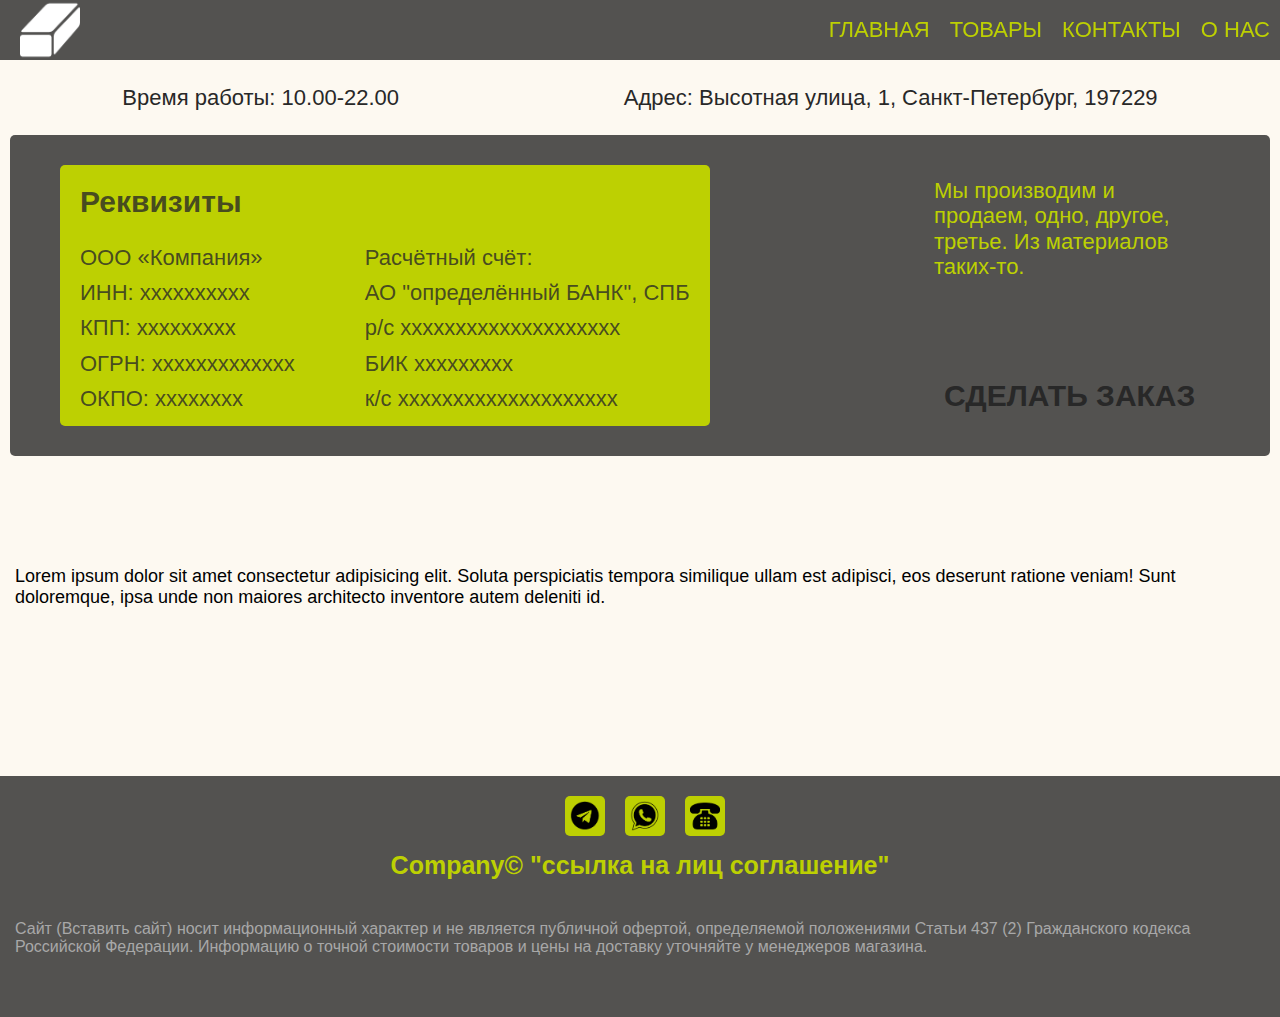
<file: about.html>
<!DOCTYPE html>
<html lang="en">

<head>
    <meta charset="UTF-8">
    <meta http-equiv="X-UA-Compatible" content="IE=edge">
    <meta name="viewport" content="width=device-width, initial-scale=1.0">
    <link rel="stylesheet" href="normalize/normalize.css">
    <link rel="stylesheet" href="css/style.css">
    <title>Название сайта</title>
</head>

<body id="bodylook" class="body">
    <div class="wrapper">
        <header id="header" class="header">
            <div class="header__body container">
                <a id="head__log" href="index.html" class="header__logo">
                    <img src="img/menu_icon.png" alt="">
                </a>
                <div id="he_bu" class="header__burger">
                    <span></span>
                </div>

                <nav id="he_me" class="header__menu">
                    <ul class="header__list">
                        <li><a href="index.html" class="header__link">
                                <div class="hover__header__link"></div>Главная
                            </a></li>
                        <li><a href="#" class="header__link">
                                <div class="hover__header__link"></div>Товары
                            </a></li>
                        <li><a href="contact.html" class="header__link">
                                <div class="hover__header__link"></div>Контакты
                            </a></li>
                        <li><a href="about.html" class="header__link">
                                <div class="hover__header__link"></div>О&nbsp;нас
                            </a></li>
                    </ul>
                    <div class="logo__messeger">
                        <div>
                            <a href="https://t.me/Jorj515"><img src="img/tg.png" alt="Фото"></a>
                            <a href="https://wa.me/+79213934428"><img src="img/wapp.png" alt="Фото"></a>
                            <a href="tel:+79213934428"><img src="img/ph.png" alt="Фото"></a>
                        </div>
                    </div>

                </nav>
                <div id="bo_bu" class="boot__mobile__menu header__burger"><span></span></div>
            </div>

        </header>
        <div id="con" class="content">
            <div class="container">
                <div class="header__boot">
                    <div>Время работы: 10.00-22.00</div>
                    <div>Адрес: Высотная улица, 1, Санкт-Петербург, 197229</div>
                </div>
                <main>

                    <div class="form__salle">
                        <div class="salle__page">
                            <div class="requisites">
                                <div class="requisites__title">Реквизиты</div>
                                <div class="requisites__list">
                                    <ul>
                                        <li>ООО «Компания»</li>
                                        <li>ИНН: хххххххххх</li>
                                        <li>КПП: ххххххххх</li>
                                        <li>ОГРН: ххххххххххххх</li>
                                        <li>ОКПО: хххххххх</li>
                                    </ul>
                                    <ul>
                                        <li>Расчётный счёт:</li>
                                        <li>АО "определённый БАНК", СПБ </li>
                                        <li>р/c хххххххххххххххххххх</li>
                                        <li>БИК ххххххххх</li>
                                        <li>к/c хххххххххххххххххххх</li>
                                    </ul>
                                </div>
                            </div>

                            <div class="salle__button_position">
                                <div>Мы производим и продаем, одно, другое, третье. Из материалов таких-то.</div>
                                <a href="#popup" class="salle__button">Сделать&nbspзаказ</a>
                            </div>
                        </div>
                    </div>

                    <div class="content__text shadow__all">

                        <p>Lorem ipsum dolor sit amet consectetur adipisicing elit. Soluta perspiciatis tempora
                            similique ullam est adipisci, eos deserunt ratione veniam! Sunt doloremque, ipsa unde
                            non
                            maiores architecto inventore autem deleniti id.</p>

                </main>
            </div>
        </div>
        <div class="footer">

            <div class="footer__topmess">
                <a href="https://t.me/Jorj515"><img class="tg__logo popup_logo" src="img/tg.png" alt="Фото"></a>
                <a href="https://wa.me/+79213934428"><img class="wp__logo popup_logo" src="img/wapp.png" alt="Фото"></a>
                <a href="tel:+79213934428"><img class="ph__logo popup_logo" src="img/ph.png" alt="Фото"></a>
            </div>
            <p class="company">Company© "ссылка на лиц соглашение"</p>
            <p class="info__website">Сайт (Вставить сайт) носит информационный характер и не является публичной офертой,
                определяемой
                положениями Статьи 437 (2) Гражданского кодекса Российской Федерации.
                Информацию о точной стоимости товаров и цены на доставку уточняйте у менеджеров магазина.</p>
        </div>

    </div>
    <div id="popup" class="popup">
        <a href="#header" class="popup__area"></a>



        <div class="form">
            <form action="#" id="form" class="form__body">

                <div class="popup__content">
                    <a href="#header" class="popup__close">X</a>
                    <div class="form__item">
                        <div class="test">
                            <a href="https://t.me/Jorj515"><img class="tg__logo popup_logo" src="img/tg.png"
                                    alt="Фото"></a>
                            <a href="https://wa.me/+79213934428"><img class="wp__logo popup_logo" src="img/wapp.png"
                                    alt="Фото"></a>
                            <a href="tel:+79213934428"><img class="ph__logo popup_logo" src="img/ph.png" alt="Фото"></a>
                        </div>

                    </div>


                    <div class="form__item">
                        <label for="formName" class="form__label">Имя*:</label>
                        <input id="formName" type="text" name="name" class="form__input _req">
                    </div>
                    <div class="form__item">
                        <label for="formEmail" class="form__label">E-mail*:</label>
                        <input id="formEmail" type="text" name="email" class="form__input _req _email">
                    </div>
                    <div class="form__item">
                        <label for="formMassage" class="form__label">Сообщение:</label>
                        <textarea name="massage" id="formMassage" class="form__input"></textarea>
                    </div>
                    <div class="form__item">
                        <div class="file">
                            <div class="file__item">

                                <input id="formImage" accept=".png, .docx, .pdf" type="file" multiple="multiple"
                                    name="image" class="file__input">
                                <div class="file__button">Прикрепить файл</div>
                            </div>
                            <div id="formPreview" class="file__preview"></div>
                        </div>
                    </div>
                    <div class="form__item">
                        <div class="checkbox">
                            <input id="formAgreement" checked type="checkbox" name="agreement"
                                class="checkbox__input _req">
                            <label for="formAgreement" class="checkbox__label"><span>Я даю согласие на
                                    обработку
                                    персоональных
                                    данных в сооветствии с <a href="#">Условиями</a>*</span></label>
                        </div>
                    </div>
                    <button type="submit" class="form__button">Отправить</button>
                </div>
            </form>

        </div>

    </div>




    <script src="js/script.js"></script>
</body>

</html>
</file>
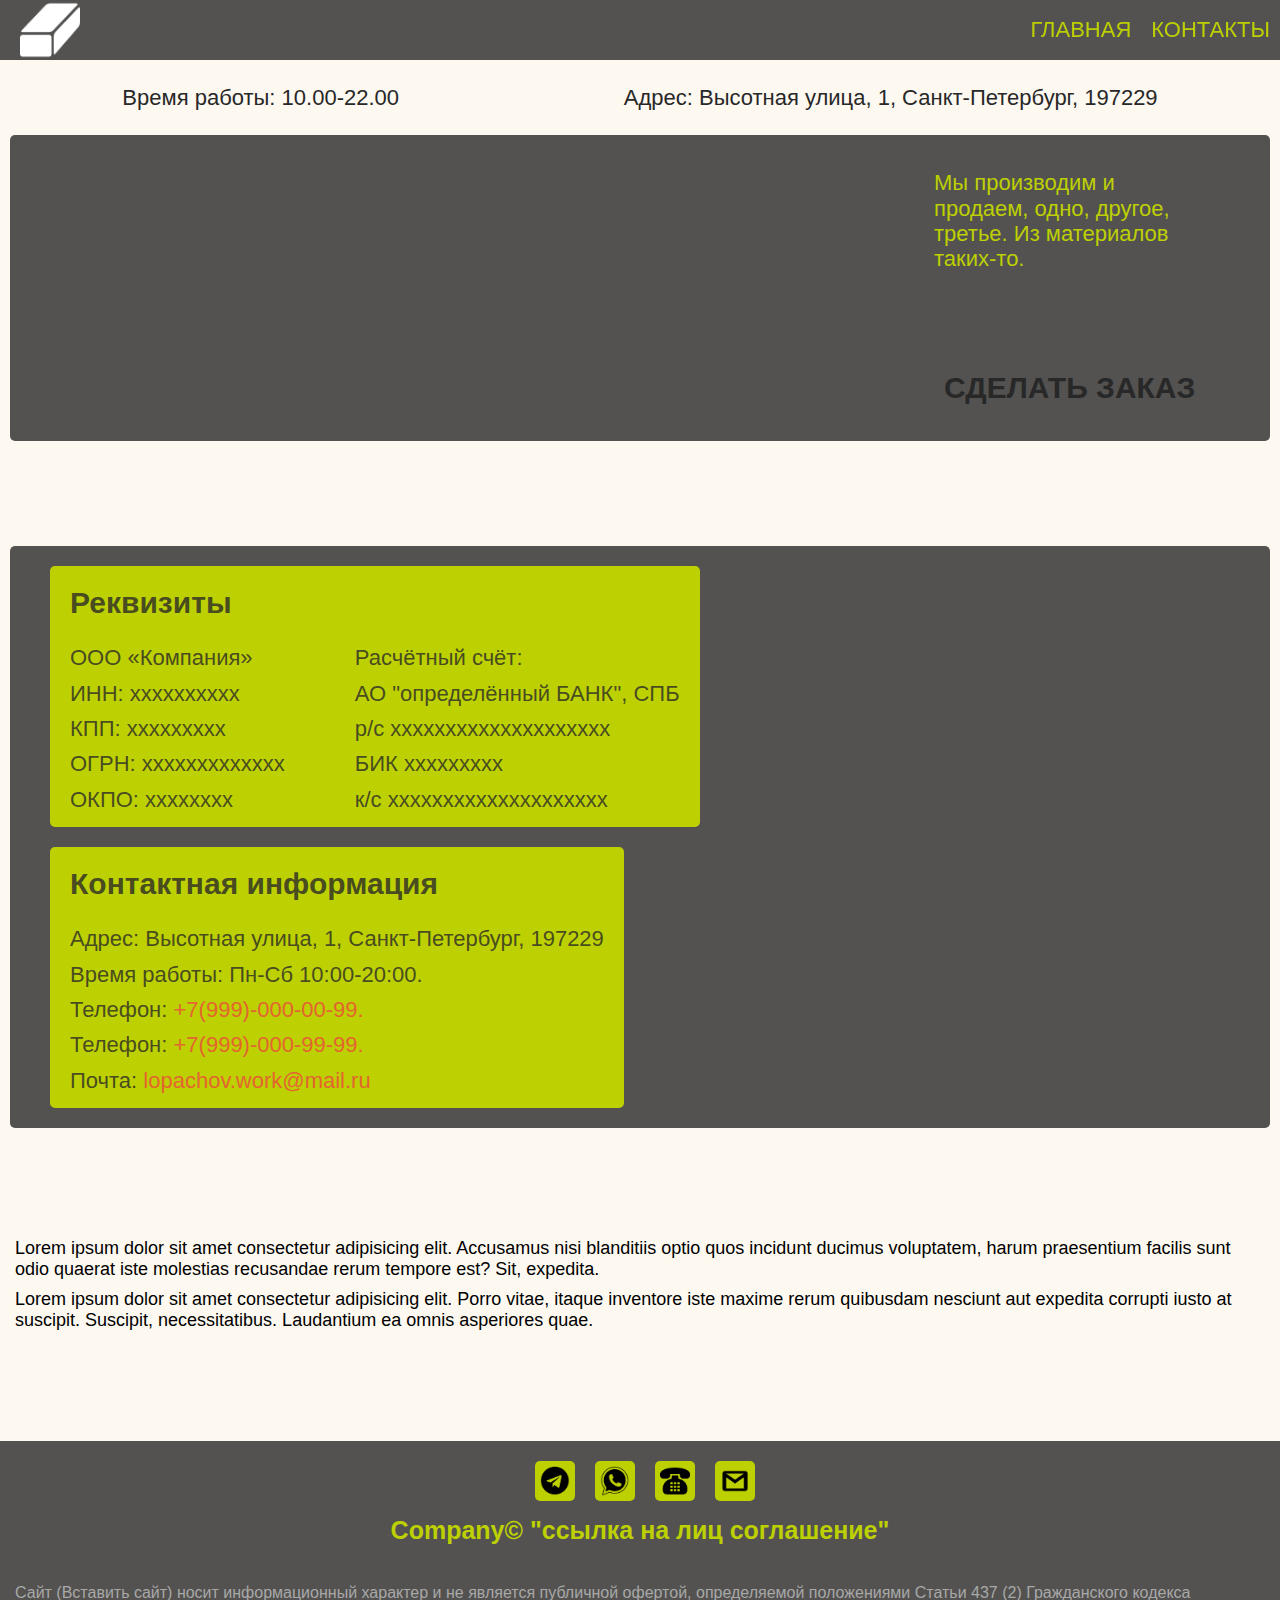
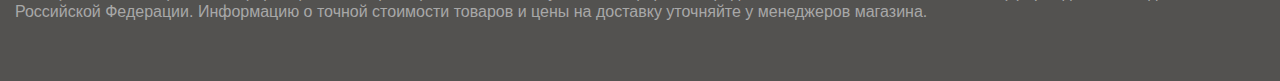
<file: contact.html>
<!DOCTYPE html>
<html lang="en">

<head>
    <meta charset="UTF-8">
    <meta http-equiv="X-UA-Compatible" content="IE=edge">
    <meta name="viewport" content="width=device-width, initial-scale=1.0">
    <link rel="stylesheet" href="normalize/normalize.css">
    <link rel="stylesheet" href="css/style.css">
    <title>Название сайта</title>
</head>

<body id="bodylook" class="body">
    <div class="wrapper">
        <header id="header" class="header">
            <div class="header__body container">
                <a id="head__log" href="index.html" class="header__logo">
                    <img src="img/menu_icon.png" alt="">
                </a>
                <div id="he_bu" class="header__burger">
                    <span></span>
                </div>

                <nav id="he_me" class="header__menu">
                    <ul class="header__list">
                        <li><a href="index.html" class="header__link">
                                <div class="hover__header__link"></div>Главная
                            </a></li>
                        <!-- <li><a href="#" class="header__link">
                                <div class="hover__header__link"></div>Товары
                            </a></li> -->
                        <li><a href="contact.html" class="header__link">
                                <div class="hover__header__link"></div>Контакты
                            </a></li>
                        <!-- <li><a href="about.html" class="header__link">
                                <div class="hover__header__link"></div>О&nbsp;нас
                            </a></li> -->
                    </ul>
                    <div class="logo__messeger">
                        <div>
                            <a href="https://t.me/Jorj515"><img src="img/tg.png" alt="Фото"></a>
                            <a href="https://wa.me/+79213934428"><img src="img/wapp.png" alt="Фото"></a>
                            <a href="tel:+79213934428"><img src="img/ph.png" alt="Фото"></a>
                        </div>
                    </div>

                </nav>
                <div id="bo_bu" class="boot__mobile__menu header__burger"><span></span></div>
            </div>

        </header>
        <div id="con" class="content">
            <div class="container">
                <div class="header__boot">
                    <div>Время работы: 10.00-22.00</div>
                    <div>Адрес: Высотная улица, 1, Санкт-Петербург, 197229</div>
                </div>
                <main>

                    <div class="form__salle">
                        <div class="salle__page">
                            <div class="yandex__salle__cont">
                                <div class="map__yandex">
                                    <script type="text/javascript" charset="utf-8" async
                                        src="https://api-maps.yandex.ru/services/constructor/1.0/js/?um=constructor%3A80317d65373c4c57ccac7b9b74f3bcb85a41486e5216fcda7eb01664b485587f&amp;width=100%25&amp;height=400&amp;lang=ru_RU&amp;scroll=true"></script>
                                </div>
                            </div>

                            <div class="salle__button_position">
                                <div>Мы производим и продаем, одно, другое, третье. Из материалов таких-то.</div>
                                <a href="#popup" class="salle__button">Сделать&nbspзаказ</a>
                            </div>
                        </div>
                    </div>

                    <div class="content__text">

                        <!-- <p></p> -->


                        <div class="content__req__cont">
                            <div class="requisites">
                                <div class="requisites__title">Реквизиты</div>
                                <div class="requisites__list">
                                    <ul>
                                        <li>ООО «Компания»</li>
                                        <li>ИНН: хххххххххх</li>
                                        <li>КПП: ххххххххх</li>
                                        <li>ОГРН: ххххххххххххх</li>
                                        <li>ОКПО: хххххххх</li>
                                    </ul>
                                    <ul>
                                        <li>Расчётный счёт:</li>
                                        <li>АО "определённый БАНК", СПБ </li>
                                        <li>р/c хххххххххххххххххххх</li>
                                        <li>БИК ххххххххх</li>
                                        <li>к/c хххххххххххххххххххх</li>
                                    </ul>
                                </div>
                            </div>
                            <div class="content__cont">
                                <div class="requisites__title">Контактная информация</div>
                                <ul>
                                    <li>Адрес: Высотная улица, 1, Санкт-Петербург, 197229</li>
                                    <li>Время работы: Пн-Сб 10:00-20:00.</li>
                                    <li>Телефон: <a href="tel:+79213934428">+7(999)-000-00-99.</a></li>
                                    <li>Телефон: <a href="tel:+79213934428">+7(999)-000-99-99.</a></li>
                                    <li>Почта: <a href="mailto:lopachov.work@mail.ru">lopachov.work@mail.ru</a></li>
                                </ul>
                            </div>
                        </div>
                    </div>
                    <div class="content__text">
                        <p>Lorem ipsum dolor sit amet consectetur adipisicing elit. Accusamus nisi blanditiis optio quos
                            incidunt ducimus voluptatem, harum praesentium facilis sunt odio quaerat iste molestias
                            recusandae rerum tempore est? Sit, expedita.</p>
                        <p>Lorem ipsum dolor sit amet consectetur adipisicing elit. Porro vitae, itaque inventore iste
                            maxime rerum quibusdam nesciunt aut expedita corrupti iusto at suscipit. Suscipit,
                            necessitatibus. Laudantium ea omnis asperiores quae.</p>
                    </div>

                </main>
            </div>
        </div>
        <div class="footer">

            <div class="footer__topmess">
                <a href="https://t.me/Jorj515"><img class="tg__logo popup_logo" src="img/tg.png" alt="Фото"></a>
                <a href="https://wa.me/+79213934428"><img class="wp__logo popup_logo" src="img/wapp.png" alt="Фото"></a>
                <a href="tel:+79213934428"><img class="ph__logo popup_logo" src="img/ph.png" alt="Фото"></a>
                <a href="mailto:lopachov.work@mail.ru"><img class="emaill__logo popup_logo" src="img/mail.png"
                        alt="Фото"></a>
            </div>
            <p class="company">Company© "ссылка на лиц соглашение"</p>
            <p class="info__website">Сайт (Вставить сайт) носит информационный характер и не является публичной офертой,
                определяемой
                положениями Статьи 437 (2) Гражданского кодекса Российской Федерации.
                Информацию о точной стоимости товаров и цены на доставку уточняйте у менеджеров магазина.</p>
        </div>

    </div>
    <div id="popup" class="popup">
        <a href="#header" class="popup__area"></a>
        <div class="form">
            <form action="#" id="form" class="form__body">

                <div class="popup__content">
                    <a href="#header" class="popup__close">X</a>
                    <div class="form__item">
                        <div class="test">
                            <a href="https://t.me/Jorj515"><img class="tg__logo popup_logo" src="img/tg.png"
                                    alt="Фото"></a>
                            <a href="https://wa.me/+79213934428"><img class="wp__logo popup_logo" src="img/wapp.png"
                                    alt="Фото"></a>
                            <a href="tel:+79213934428"><img class="ph__logo popup_logo" src="img/ph.png" alt="Фото"></a>
                        </div>

                    </div>


                    <div class="form__item">
                        <label for="formName" class="form__label">Имя*:</label>
                        <input id="formName" type="text" name="name" class="form__input _req">
                    </div>
                    <div class="form__item">
                        <label for="formEmail" class="form__label">E-mail*:</label>
                        <input id="formEmail" type="text" name="email" class="form__input _req _email">
                    </div>
                    <div class="form__item">
                        <label for="formMassage" class="form__label">Сообщение:</label>
                        <textarea name="massage" id="formMassage" class="form__input"></textarea>
                    </div>
                    <div class="form__item">
                        <div class="file">
                            <div class="file__item">

                                <input id="formImage" accept=".png, .docx, .pdf" type="file" multiple="multiple"
                                    name="image" class="file__input">
                                <div class="file__button">Прикрепить файл</div>
                            </div>
                            <div id="formPreview" class="file__preview"></div>
                        </div>
                    </div>
                    <div class="form__item">
                        <div class="checkbox">
                            <input id="formAgreement" checked type="checkbox" name="agreement"
                                class="checkbox__input _req">
                            <label for="formAgreement" class="checkbox__label"><span>Я даю согласие на
                                    обработку
                                    персоональных
                                    данных в сооветствии с <a href="#">Условиями</a>*</span></label>
                        </div>
                    </div>
                    <button type="submit" class="form__button">Отправить</button>
                </div>
            </form>

        </div>

    </div>



    <script src="js/script.js"></script>
</body>

</html>
</file>
<file: css/style.css>
/* Обнуление */
*,
*:before,
*:after {
    padding: 0;
    margin: 0;
    border: 0;
    box-sizing: border-box;
}


html,
body {
    height: 100%;
    font-family: Arial, Helvetica, sans-serif;
    background-color: #fdf9f1;
    /* background-image: url(../img/sfondo.png);
    background-repeat: no-repeat;
    background-position: center center;
    background-attachment: fixed;
    background-size: 100% 100%; */

}


/* Стили для демонстрации */
/* (изначальные стилистические цвета 1 #282828cc 2 rgb(255, 186, 0) 3 rgba(255, 187, 0, 0.8) 4 #282828 5 rgb(216, 86, 0)) 
синий вариант 2 rgb(4, 134, 255) 3 rgba(4, 134, 255, 0.8) */

:root {
    --1color: #282828cc;
    --2color: #bdd002;
    --3color: #bdd002;
    --4color: #282828;
    --5color: #e3652f;
    --6color: #fdf9f1;
    --7color: #282828;
}

/* :root {
    --1color: #282828cc;
    --2color: #ffba00;
    --3color: rgba(255, 187, 0, 0.8);
    --4color: #282828;
    --5color: #e3652f;
    --6color: #fdf9f1;
    --7color: #282828cc;
} */


/* Основные стили */


.header {
    position: fixed;
    width: 100%;
    top: 0;
    left: 0;
    z-index: 50;
}

.header::before {
    content: '';
    position: absolute;
    top: 0;
    left: 0;
    width: 100%;
    height: 100%;
    z-index: 2;
    background-color: var(--1color);

}



.header__body {
    position: relative;
    display: flex;
    justify-content: space-between;
    align-items: center;
}


.header__logo {
    margin: 0px 0px 0px 10px;
    flex: 0 0 60px;
    position: relative;
    z-index: 3;
    transition: all ease-in-out 400ms;
}

.header__logo:hover {
    filter: invert();

}

.header__list__skroll {
    flex: 0 0 30px;
}

.header__logo img {
    filter: invert();
    max-width: 100%;
    display: block;

}

.header__menu {}

.header__list {
    display: flex;
    position: relative;
    z-index: 2;
    max-width: 100%;
}



.header__list li {
    list-style: none;
    margin: 0px 0px 0px 20px;
    box-sizing: border-box;

}

.header__link {
    color: var(--2color);
    text-transform: uppercase;
    font-size: 22px;
    text-decoration: none;
    display: inline-block;
    transition: all 400ms;
    position: relative;
    font-weight: 400;
}

.hover__header__link {
    width: calc(100% + 16px);
    content: ('');
    height: 60px;
    position: absolute;
    top: -17px;
    right: -8px;
    z-index: -1;
    transition: 500ms ease;
    border-radius: 5px;
}

.header__link:hover div {
    background-color: var(--2color);
    transform-origin: center;
    transform: skew(-30deg);
}

.header__link:hover {
    color: var(--4color);
}


.header__boot {
    content: ('');
    width: 100%;
    display: flex;
    justify-content: space-around;
    margin: 25px 0px 25px 0px;
    font-size: 22px;

}

.header__boot div {
    color: var(--4color);
}

.content__text {
    margin: 105px 0px 0px 0px;
}

.logo__messeger {
    display: none;
}


.content {
    min-height: calc(100vh - 124px);
    padding: 60px 0px 105px 0px;
    background-color: var(--6color);
}

.form__salle {
    position: relative;
    background-color: var(--1color);
    border-radius: 5px;
    margin: 0px 0px 40px 0px;
}

.salle__page {
    display: flex;
    justify-content: space-between;
    box-sizing: border-box;
    padding: 20px 40px 20px 40px;
    position: relative;

}




.video__salle__cont {
    width: 60%;
    display: flex;
    flex-direction: column;
    margin: 0px 0px 0px 0px;

}

.yandex__salle__cont {
    width: 60%;
    display: flex;
    flex-direction: column;
    margin: 0px 0px 0px 0px;

}

.video__salle {
    right: 0;
    margin: 0px 0px 10px 0px;
    border-radius: 5px;
}


.video__s__p {
    color: var(--2color);
    align-self: center;
    padding: 5px;
    border-radius: 5px;
    font-size: 22px;
    font-weight: 400;
    text-transform: uppercase;
}

.salle__button_position {
    align-self: center;
    padding: 15px;
}

.salle__button_position div {
    margin: 0px 0px 100px 0px;
    width: 281px;
    color: var(--2color);
    font-size: 22px;
}

.salle__button {

    box-sizing: border-box;
    font-size: 30px;
    font-weight: 600;
    text-decoration: none;
    text-transform: uppercase;
    color: var(--7color);
    padding: 5px 10px 5px 10px;
    overflow: hidden;
    border-radius: 5px;


    animation-name: salle__button;
    animation-duration: 4s;
    animation-timing-function: linear;
    animation-iteration-count: infinite;

    transition: 1s;
}

.salle__button:hover {
    background-color: var(--5color);
    animation-name: none;
}

.salle__button:active {
    background-color: var(--5color);
}

@keyframes salle__button {
    0% {
        background-color: var(--2color);

    }

    70% {
        background-color: var(--2color);

    }

    85% {
        background-color: var(--5color);
    }

    100% {
        background-color: var(--2color);

    }

}





.items__block {
    background-color: var(--1color);
    border-radius: 0px 0px 5px 5px;
    padding: 10px 0px;
    margin: 0px 0px 40px 0px;
}

.item__all {
    margin: 0px 0px;
    padding: 15px 20px;
    border-radius: 5px 5px 0px 0px;
    font-size: 22px;
    color: var(--7color);
    background-color: var(--2color);
}

.items {
    text-transform: uppercase;
    text-align: center;
    display: flex;
    justify-content: center;
    margin: 0px 0px 40px 0px;
}

.items__back {
    font-size: 30px;
    font-weight: 600;
    color: var(--4color);
}

.card__dlock {
    display: flex;
    flex-wrap: wrap;
    justify-content: center;
}

.card__dlock a {
    text-decoration: none;

}

.card {}

.card__item {
    padding: 5px;
    border-radius: 5px;
    min-height: 50px;
    background-color: var(--2color);
    display: flex;
    flex-direction: column;
    font-size: 18px;
    transition: 300ms;
    margin: 5px 10px;
}

.card__item:hover {
    background-color: var(--5color);
    filter: blur(0.1px) drop-shadow(6px 6px 2px rgb(0, 0, 0));
    position: relative;
    /* color: var(--2color); */
}

.card__item:hover .card__img {
    transform: scale(1.035);
}

.card__item h1 {
    font-size: 26px;
    text-align: center;
    color: var(--7color);
}


.card__img {
    width: 205px;
    margin: 0 auto;
    border-radius: 5px;
    transition: 300ms;
}

.card__lu {
    padding: 2px;
}

.card__lu li {
    display: flex;
    justify-content: space-between;
    list-style-type: none;
    margin: 0px 0px 5px 0px;
    position: relative;
    padding: 5px;
    color: var(--7color);
}

.card__lu li::before {
    content: '';
    width: 100%;
    height: 1px;
    position: absolute;
    bottom: 0;
    left: 0;
    background-color: var(--4color);
    filter: blur(1px);
}

.card__li1 {
    font-size: 16px;
    font-weight: 700;

}

.card__li2 {
    font-size: 16px;
    text-align: end;
}

.content__text p {
    font-size: 18px;
    padding: 5px 5px 5px 5px;
}

.partner {
    margin: 0px 0px 40px 0px;
    min-height: 50px;
    display: flex;
    flex-wrap: wrap;
}

.partner__item {
    min-height: 50px;
    width: 50%;
    display: flex;
    justify-content: space-between;
    padding: 5px;
}

.partner__img {
    background-color: var(--1color);
    border-radius: 5px 0px 0px 5px;
    padding: 10px;

}

.partner__img img {
    width: 100px;
    border-radius: 5px;
}

.partner__p {
    background-color: var(--2color);
    color: var(--1color);
    padding: 10px;
    font-size: 22px;
    border-radius: 0px 5px 5px 0px;
}

.container {
    max-width: 1440px;
    margin: 0px auto;
    padding: 0px 10px;
}

.boot__mobile__menu {
    display: none;
}

.footer {
    content: ('');
    background-color: var(--1color);
    padding: 0px 0px 20px 0px;
    color: var(--2color);
    display: flex;
    flex-direction: column;
    justify-content: center;
    align-items: center;
}



.footer__topmess {
    display: flex;
    justify-content: center;
    margin: 10px 0px 5px 0px;
}

.footer__topmess a {
    width: 40px;
    height: 40px;
    display: flex;
    flex-direction: row;
    margin: 10px;

}

.footer__topmess a img {
    filter: blur(0.1px);


}

.tg__logo,
.wp__logo,
.ph__logo,
.emaill__logo {
    transition: all 300ms ease 0s;
}

.tg__logo:hover,
.wp__logo:hover,
.ph__logo:hover,
.emaill__logo:hover {
    background-color: var(--5color);
}




.company {
    text-align: center;
    font-weight: 700;
    font-size: 25px;
}

.info__website {
    margin: 40px 0px 40px 0px;
    color: #A8A8A8;
    max-width: 1440px;
    padding: 0px 15px;

}

/* Страница контактов */
.map__yandex {
    background-color: var(--1color);
}



.popup {
    position: fixed;
    display: flex;
    align-items: center;
    justify-content: center;
    top: 0px;
    left: 0px;
    width: 100vw;
    height: 100vh;
    background-color: #282828bd;
    z-index: 5;
    opacity: 0;
    visibility: hidden;
    overflow-y: auto;
    overflow-x: hidden;
    transition: all 0.2s ease 0s;

}

.popup:target {
    opacity: 1;
    visibility: visible;
}

.popup:target .popup__content {
    transform: perspective(600px) translate(0px, 0%) rotateX(0deg);
    opacity: 1;
}

.popup__area {
    position: absolute;
    width: 100%;
    height: 100%;
    top: 0;
    left: 0;

}

.popup__body {
    min-height: 100%;
    display: flex;
    align-items: center;
    justify-content: center;
    padding: 30px 10px 0px 10px;

}

.popup__content {
    background-color: var(--4color);
    color: #282828;
    max-width: 800px;
    padding: 20px 20px 20px 20px;
    position: relative;
    transition: all 0.5s ease 0s;
    opacity: 0;
    transform: perspective(600px) translate(0px, -100%) rotateX(30deg);
    margin: 10px 2px;
    border-radius: 5px;
}

.popup__close {
    position: absolute;
    right: 10px;
    top: 10px;
    font-size: 20px;
    color: #ff0000;
    text-decoration: none;
}

.popup__img__block {
    display: flex;
    justify-content: center;
    flex-direction: column;
    padding: 10px;
}

.popup__imgimg {
    border-radius: 5px;
}

.popup__imgtext {
    margin: 20px 0px 0px 0px;
    font-size: 22px;
    color: var(--2color);
}


/* окно отправки информации на е-маил */

.form {}

.form * {
    outline: none;
}

.form__body {
    position: relative;
}

.form__body::after {
    content: "";
    position: absolute;
    top: 0;
    left: 0;
    width: 100%;
    height: 100%;
    background: var(--1color) url("../img/Cube-0.9s-191px.gif") center / 150px no-repeat;
    opacity: 0;
    visibility: hidden;
    transition: all 0.5s ease 0s;
}

.form__body.__sending::after {
    opacity: 1;
    visibility: visible;
}

.form__title {
    font-size: 28px;
    font-weight: 500;
    margin: 0px 0px 30px 0px;
    padding: 5px;
    color: var(--2color);
}

.form__mintitle {
    font-size: 22px;
    font-weight: 700;
    margin: 0px 0px 10px 0px;
    text-align: center;
}

.test {
    display: flex;
    flex-direction: column;
    justify-content: center;
}

.test a {
    text-decoration: none;
    color: var(--4color);
}

.popup__logo__container {
    display: flex;
    justify-content: space-between;
    margin: 0px 0px 10px 0px;
    padding: 5px;
    border-radius: 5px;
    background: linear-gradient(to left, var(--2color), var(--4color)85%);
    transition: all 300ms ease 0s;
}

.popup__logo__container:hover {
    background: linear-gradient(to left, var(--5color), var(--1color)85%);
    color: var(--7color);
}

.popup__logo__container:hover .tg__logo,
.popup__logo__container:hover .wp__logo,
.popup__logo__container:hover .ph__logo,
.popup__logo__container:hover .emaill__logo {
    background-color: var(--5color);
    color: var(--5color);
}

.popup_logo {
    width: 50px;
    padding: 5px;
    background-color: var(--2color);
    border-radius: 5px;
    margin: 0px 5px;
}

.popup__logo__title {
    font-size: 22px;
    padding: 5px;
}



.form__item {

    margin: 0px 0px 10px 0px;
}

.form__label {
    font-size: 18px;
    display: block;
    margin: 0px 0px 5px 0px;
}

.form__input {
    height: 40px;
    padding: 0px 10px;
    border-radius: 5px;
    width: 100%;
    font-size: 18px;
    border: 1px solid var(--2color);
    transition: all 0.5s ease 0s;
}

.form__input:focus {
    box-shadow: 0 0 15px var(--5color);
}

.form__input._error {
    box-shadow: 0 0 10px 4px red;
}

textarea.form__input {
    min-height: 170px;
    resize: vertical;
    padding: 10px;
}

.file {}

.file__item {
    position: relative;
}

.file__input {
    position: absolute;
    top: 0;
    left: 0;
    width: 100%;
    height: 100%;
    opacity: 0;
    font-size: 0;
    cursor: pointer;

}

.file__button {
    display: inline-flex;
    min-height: 35px;
    border-radius: 5px;
    justify-content: center;
    align-items: center;
    background-color: var(--2color);
    padding: 0px 20px;

}



.file__preview {
    display: inline-block;
    max-width: 100px;
    padding: 10px 0px 0px 0px;
}

.file__preview img {
    max-width: 100%;

}

.checkbox {}

.checkbox._error .checkbox__label::before {
    box-shadow: 0 0 10px 4px red;
}

.checkbox__input {
    display: none;
}

.checkbox__input:checked+.checkbox__label::after {
    transform: scale(1);
}

.checkbox__label {
    font-size: 16px;
    line-height: 140%;
    display: inline-flex;
    align-items: center;
    position: relative;
}

.checkbox__label::before {
    content: "";
    align-self: flex-start;
    flex: 0 0 24px;
    height: 24px;
    background-color: #fdf9f1;
    border: 2px solid var(--4color);
    border-radius: 5px;
    margin: 0px 10px 0px 0px;
    cursor: pointer;
}

.checkbox__label::after {
    transition: transform 0.5s ease 0s;
    content: "";
    width: 19px;
    height: 19px;
    position: absolute;
    top: 2px;
    left: 2px;
    border-radius: 3px;
    clip-path: polygon(45% 64%, 84% 14%, 100% 28%, 47% 100%, 0 49%, 15% 32%);
    background-color: var(--5color);
    transform: scale(0);
}

.checkbox__label a {
    color: var(--5color);
}

.form__button {
    width: 100%;
    display: flex;
    justify-content: center;
    align-items: center;
    min-height: 50px;
    background-color: var(--2color);
    color: var(--4color);
    font-size: 20px;
    text-transform: uppercase;
    font-weight: 700;
    cursor: pointer;
    border-radius: 5px;
    box-shadow: 0 5px 0 var(--1color);
    transition: background-color 0.5s ease 0s;
    position: relative;
    top: 0;
}

.form__button:hover {
    background-color: var(--5color);
}

.form__button:active {
    background-color: var(--5color);
    top: 3px;
    box-shadow: 0 2px 0 var(--1color);
}

.popup__text {}

/* @media (min-width:2560px) {
    .container {
        max-width: 1790px;
        margin: 0px auto;
        padding: 0px 10px;
    }

    .card__item {
        width: 270px;
    }
} */



/* окно about */
.content__req__cont {
    display: flex;
    justify-content: space-between;
    flex-wrap: wrap;
    background-color: var(--1color);
    margin: 0px 0px 40px 0px;
    padding: 10px 30px;
    border-radius: 5px;
}

.content__cont {
    border-radius: 5px;
    padding: 0px 20px 10px 20px;
    background-color: var(--2color);
    color: var(--1color);
    margin: 10px 10px;
}

.content__cont ul {
    list-style-type: none;
    font-size: 22px;
}

.content__cont ul li {
    padding: 5px 0px 5px 0px;

}

.content__cont ul li a {
    text-decoration: none;
    color: var(--5color);
}

.requisites {

    display: flex;
    flex-direction: column;
    color: var(--1color);
    background-color: var(--2color);
    border-radius: 5px;
    padding: 0px 20px;
    margin: 10px;
}

.requisites__title {
    font-weight: 600;
    font-size: 30px;
    padding: 20px 0px;
}

.requisites__list {
    display: flex;
    flex-wrap: wrap;
    padding: 0px 0px 10px 0px;
}

.requisites__list ul {
    max-width: 400px;

}

.requisites__list ul:first-child {
    padding: 0px 70px 0px 0px;
}

.requisites__list ul li {
    font-size: 22px;
    padding: 5px 0px 5px 0px;
    list-style-type: none;

}

/* ТЕТС */

/* ТЕСТ */


@media (min-width:2600px) {




    .header__logo {
        flex: 0 0 60px;
    }


    .header__list__skroll {
        flex: 0 0 30px;
    }




    .header__link {
        font-size: 28px;
    }

    .hover__header__link {
        height: 63px;
    }

    .header__boot {
        font-size: 24px;
    }


    .content__text {}

    .logo__messeger {
        display: none;
    }


    .content {
        min-height: calc(100vh - 90px);
    }


    .video__s__p {
        font-size: 26px;
    }

    .salle__button_position div {
        font-size: 26px;
    }

    .salle__button {
        font-size: 40px;
        font-weight: 600;
        padding: 10px 20px 10px 20px;
    }

    .salle__button:hover {
        padding: 15px 25px 15px 25px;
    }

    .items {
        text-transform: uppercase;
        text-align: center;
    }

    .card__item {
        padding: 20px;

        width: 300px;

    }

    .card__item h1 {
        font-size: 28px;
    }

    .card__item p {
        font-size: 24px;
    }


    .content__text p {
        font-size: 24px;
    }

    .container {
        max-width: 2000px;
        margin: 0px auto;
        padding: 0px 10px;
    }


    .footer {
        padding: 10px 0px 40px 0px;
    }



    .footer__topmess {
        margin: 10px 0px 5px 0px;
    }

    .footer__topmess a {
        width: 60px;
        height: 60px;
        margin: 15px;
    }

    .footer__topmess a img {
        filter: invert(0.7) blur(0.1px);

    }

    .tg__logo:hover {
        filter: grayscale(0.5) blur(0.5px) invert(0.9) drop-shadow(6px 6px 2px rgb(0, 0, 0));
    }

    .wp__logo:hover {
        filter: grayscale(0.5) blur(0.5px) invert(0.9) drop-shadow(6px 6px 2px rgb(0, 0, 0));
    }

    .ph__logo:hover {
        filter: grayscale(0.5) blur(0.5px) invert(0.9) drop-shadow(6px 6px 2px rgb(0, 0, 0));
    }


    .company {
        text-align: center;
        font-weight: 700;
        font-size: 30px;
    }

    /* Страница контактов */
    .map__yandex {
        border-radius: 5px;
        background-color: var(--1color);
    }




    .popup__content {
        max-width: 1400px;
        padding: 60px;
    }

    .popup__close {

        font-size: 40px;

    }

    .popup__title {
        font-size: 44px;
        margin: 0px 0px 1em 0px;
    }

    .popup__text {
        font-size: 28px;
    }
}

@media (max-width:768px) {

    /* .body.look {
        overflow: hidden;
    } */
    html,
    body {
        background-image: none;

    }

    .header__body {
        height: 50px;
    }

    .header__logo {
        flex: 0 0 40px;
    }

    .header::before {
        border-radius: 0px;
    }

    .header__burger {
        display: block;
        position: relative;
        width: 30px;
        height: 20px;
        position: relative;
        z-index: 3;
    }

    .header__burger span {
        position: absolute;
        background-color: #fff;
        left: 0;
        width: 100%;
        height: 2px;
        top: 9px;
        transition: all 0.6s ease 0s;
    }

    .header__burger:before,
    .header__burger:after {
        content: '';
        background-color: #fff;
        position: absolute;
        width: 100%;
        height: 2px;
        left: 0;
        transition: all 0.3s ease 0s;
    }

    .header__burger:before {
        top: 0;
    }

    .header__burger:after {
        bottom: 0;
    }

    .header__burger.active:before {
        transform: rotate(45deg);
        top: 9px;
        background-color: #ff0000;

    }

    .header__burger.active::after {
        transform: rotate(-45deg);
        bottom: 9px;
        background-color: #ff0000;
    }

    .header__burger.active span {
        transform: rotate(45deg);
        background-color: #ff0000;
    }

    .header__menu {
        position: fixed;
        right: -100%;
        top: 50px;
        width: 60%;
        height: 80%;
        background-color: var(--2color);
        transition: all 0.6s ease-in-out 0.1s;
        overflow: auto;
        padding: 0px 10px 5px 10px;
        border-radius: 0px 0px 0px 30px;
        display: flex;
        justify-content: end;
        flex-direction: column;
        overflow-x: hidden;
        box-shadow: 0 30px 40px 30px rgba(0, 0, 0, .5);
    }

    .header__menu.active {
        right: 0;
    }

    .header__list {
        display: block;
    }

    .header__list li {
        margin: 0px 0px 15px 0px;
    }

    .header__link {
        font-size: 27px;
        color: var(--4color);
    }

    .header__link:hover {
        color: #ff0000;
        border-radius: 5px;
        transition: 1s;
        font-size: 27px;
    }

    .header__link::after {
        display: none;
    }


    .header__boot {
        display: none;
    }

    .logo__messeger {
        display: block;
        width: 156px;
    }

    .logo__messeger a img {
        width: 49px;
        height: 49px;

    }

    .content {
        min-height: calc(100vh - 31px);
        padding: 60px 0px 0px 0px;
    }

    .video__salle__cont {
        display: none;
    }

    .yandex__salle__cont {
        width: 100%;
        padding: 5px 15px 15px 15px;
        background-color: var(--1color);
        border-radius: 5px;
    }

    .form__salle {
        margin: 0px 0px 0px 0px;
    }

    .form__salle::before {
        background-color: #28282800;
    }

    .form__salle {
        background-color: #28282800;
    }

    .salle__page {
        justify-content: center;
        flex-direction: column;
        transform: none;
        margin: 0;
        padding: 0;

    }

    .salle__button_position div {
        display: none;
    }

    .salle__button {
        margin: 5px;
    }

    .card__dlock {
        margin: 0 auto;
    }

    .card__img {
        width: 200px;
        height: 200px;
    }

    .card__item {
        padding: 10px;
        border-radius: 5px;
        width: 260px;
        margin: 5px 5px;
    }

    .content__text {
        margin: 0px;
    }

    .partner__item {
        width: 100%;
    }

    .boot__mobile__menu {

        display: block;
        position: fixed;
        right: 10px;
        bottom: 20px;
        width: 30px;
        height: 20px;
        background-color: var(--1color);
        padding: 2px;
        box-shadow: 0px 0px 5px 10px var(--1color);
    }

    .boot__mobile__menu.active:before {
        transform: rotate(45deg);
        top: 9px;
        background-color: #ff0000;

    }

    .boot__mobile__menu.active::after {
        transform: rotate(-45deg);
        bottom: 9px;
        background-color: #ff0000;
    }

    .boot__mobile__menu.active span {
        transform: rotate(45deg);
        background-color: #ff0000;
    }

    .footer {
        position: relative;
        background-color: var(--4color);
        padding: 0px 0px 5px 0px;
    }



    .company {
        margin: 2.5px 0px 0px 0px;
        text-align: center;
        font-weight: 700;
        font-size: 20px;
    }

    .footer__topmess a {
        display: none;
    }

    .map__yandex {
        margin-top: 10px;
    }

    .form__title {
        font-size: 28px;
        font-weight: 500;
        margin: 0px 0px 30px 0px;
    }

    .content__req__cont {
        justify-content: center;
    }

    .requisites {
        padding: 0px 10px;

    }

    .requisites__list {
        flex-direction: column;
    }

    .requisites__list ul {
        padding: 0px 10px 0px 0px;
        max-width: 400px;

    }

    .content__cont {
        border-radius: 5px;
        padding: 0px 10px;
        margin: 10px;
    }

    textarea.form__input {
        min-height: 100px;
    }

    .form__input {
        height: 35px;
    }



    .popup {
        margin: 50px 0px 0px 0px;
        align-items: flex-start;
    }


}

@media (max-width:312px) {
    .salle__button {
        font-size: 20px;
        padding: 10px 40px;

    }

    .content {
        padding: 70px 0px 0px 0px;
    }


}
</file>
